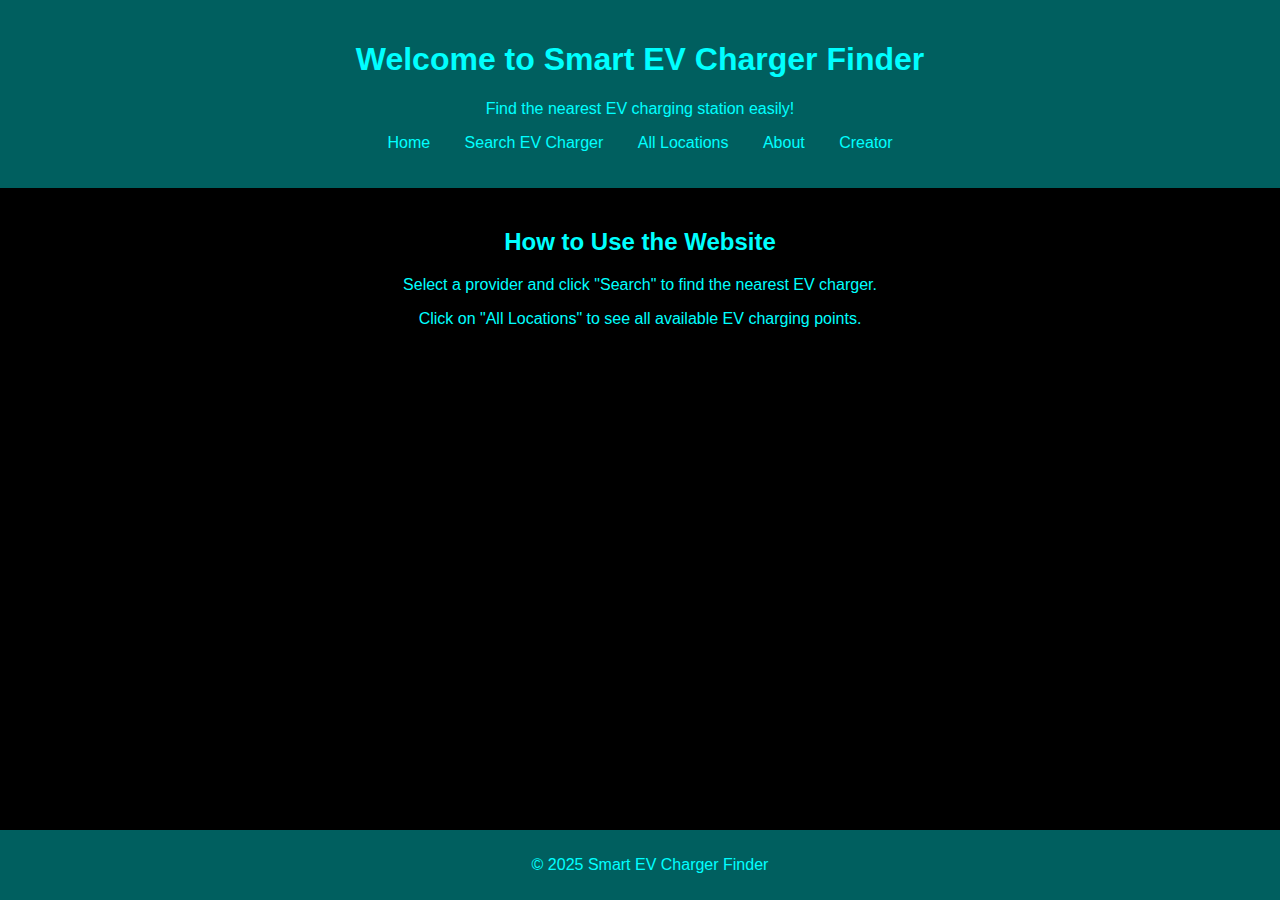
<file: SmartEVFrontend/index.html>
<!DOCTYPE html>
<html lang="en">
<head>
    <meta charset="UTF-8">
    <meta name="viewport" content="width=device-width, initial-scale=1.0">
    <title>Smart EV Charger Finder</title>
    <meta name="description" content="Find the nearest EV charging station easily with Smart EV Charger Finder. Get directions and details for EV charging points.">
    <link rel="stylesheet" href="css/style.css">
</head>
<body>
    <header>
        <h1>Welcome to Smart EV Charger Finder</h1>
        <p>Find the nearest EV charging station easily!</p>
        <nav id="main-nav">
            <ul>
                <li><a href="index.html" class="nav-link">Home</a></li>
                <li><a href="find.html" class="nav-link">Search EV Charger</a></li>
                <li><a href="locations.html" class="nav-link">All Locations</a></li>
                <li><a href="about.html" class="nav-link">About</a></li>
                <li><a href="contact.html" class="nav-link">Creator</a></li>
            </ul>
        </nav>
    </header>

    <main id="home">
        <h2>How to Use the Website</h2>
        <p>Select a provider and click "Search" to find the nearest EV charger.</p>
        <p>Click on "All Locations" to see all available EV charging points.</p>
    </main>

    <footer>
        <p>&copy; 2025 Smart EV Charger Finder</p>
    </footer>

    <script src="js/script.js"></script> <!-- Keep only the external script file -->
</body>
</html>
</file>
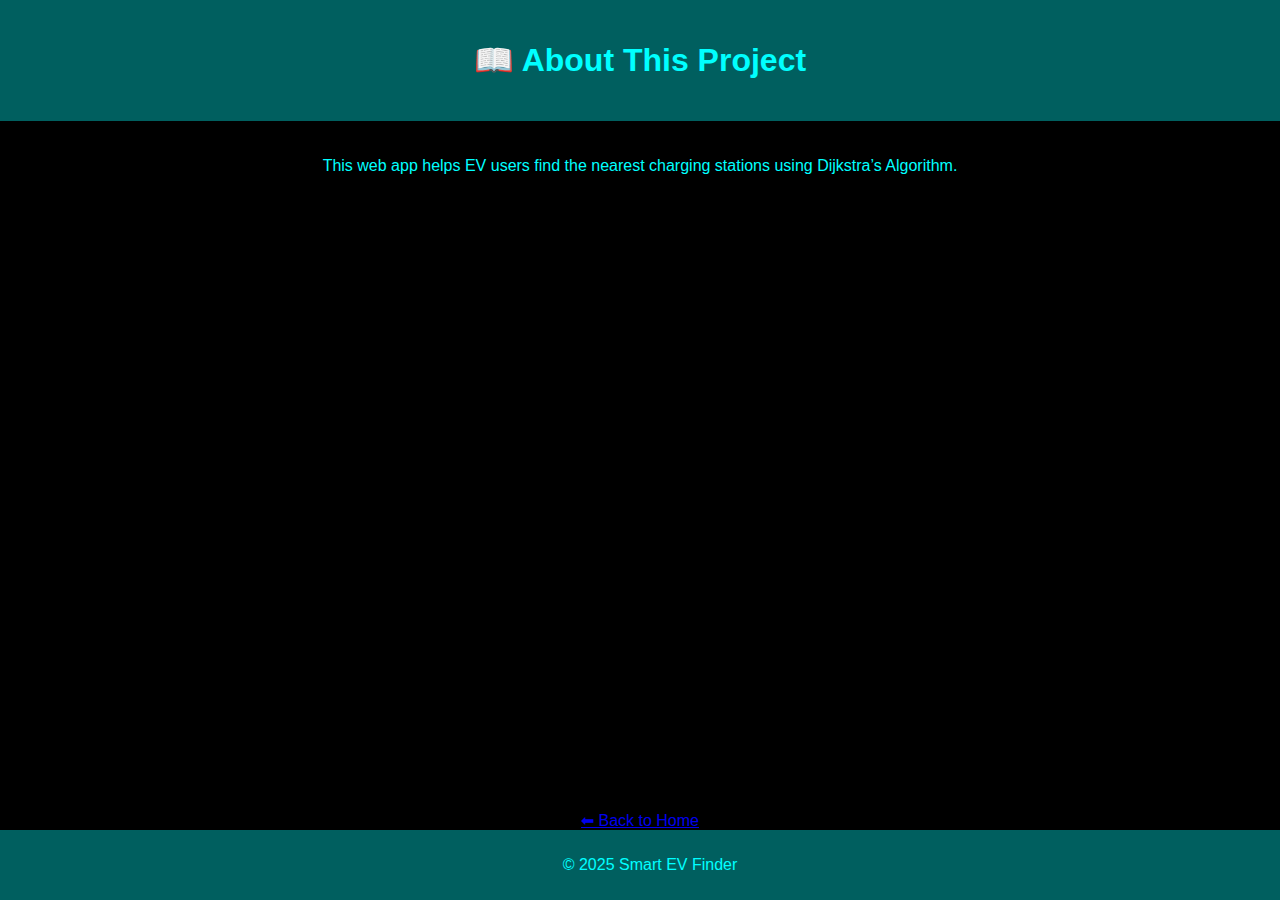
<file: SmartEVFrontend/about.html>
<!DOCTYPE html>
<html lang="en">
<head>
    <meta charset="UTF-8">
    <meta name="viewport" content="width=device-width, initial-scale=1.0">
    <title>About</title>
    <link rel="stylesheet" href="css/style.css">
</head>
<body>
    <header>
        <h1>📖 About This Project</h1>
    </header>

    <main>
        <p>This web app helps EV users find the nearest charging stations using Dijkstra’s Algorithm.</p>
    </main>

    <a href="index.html" class="back-btn">⬅ Back to Home</a>

    <footer>
        <p>&copy; 2025 Smart EV Finder</p>
    </footer>
</body>
</html>
</file>
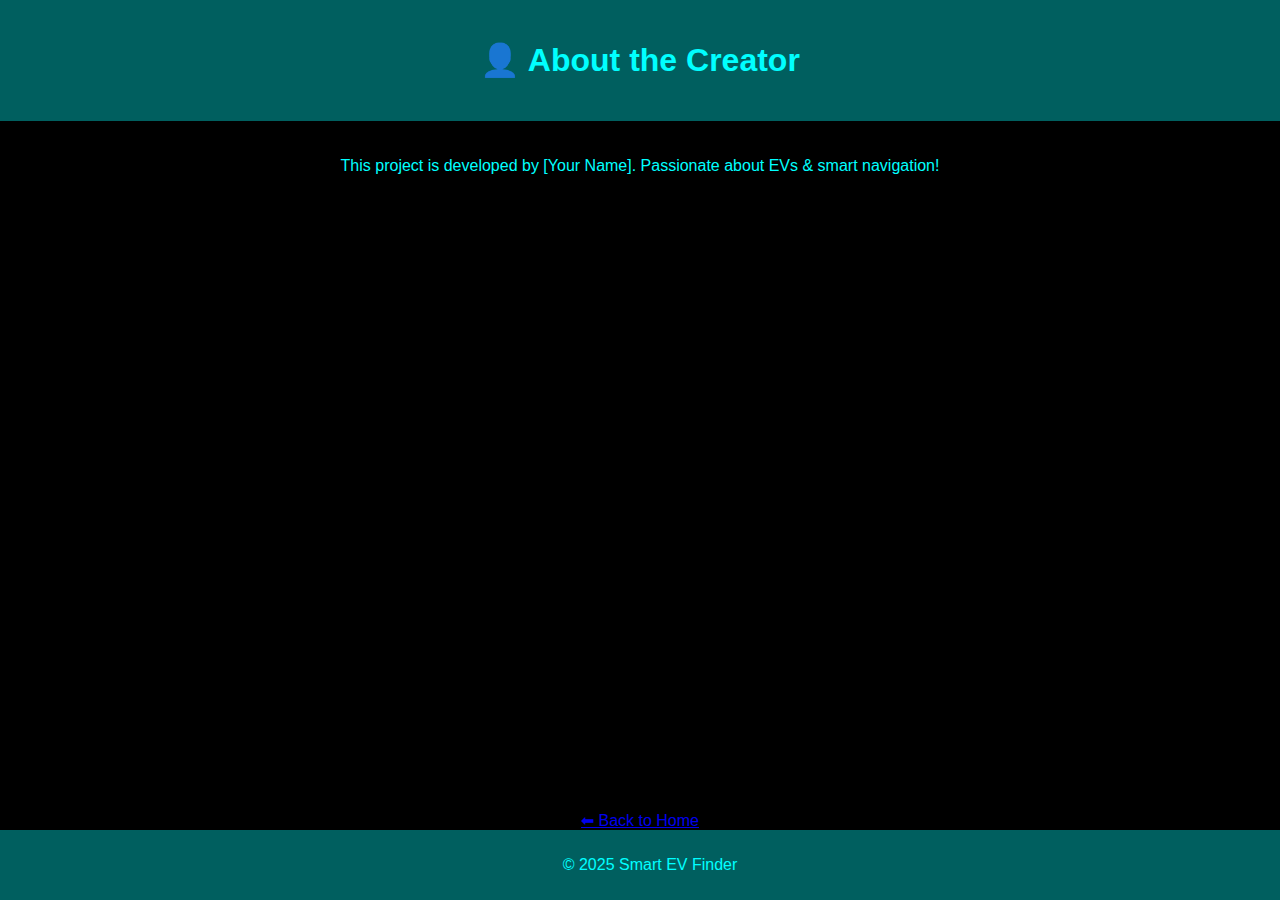
<file: SmartEVFrontend/contact.html>
<!DOCTYPE html>
<html lang="en">
<head>
    <meta charset="UTF-8">
    <meta name="viewport" content="width=device-width, initial-scale=1.0">
    <title>Creator</title>
    <link rel="stylesheet" href="css/style.css">
</head>
<body>
    <header>
        <h1>👤 About the Creator</h1>
    </header>

    <main>
        <p>This project is developed by [Your Name]. Passionate about EVs & smart navigation!</p>
    </main>

    <a href="index.html" class="back-btn">⬅ Back to Home</a>

    <footer>
        <p>&copy; 2025 Smart EV Finder</p>
    </footer>
</body>
</html>
</file>
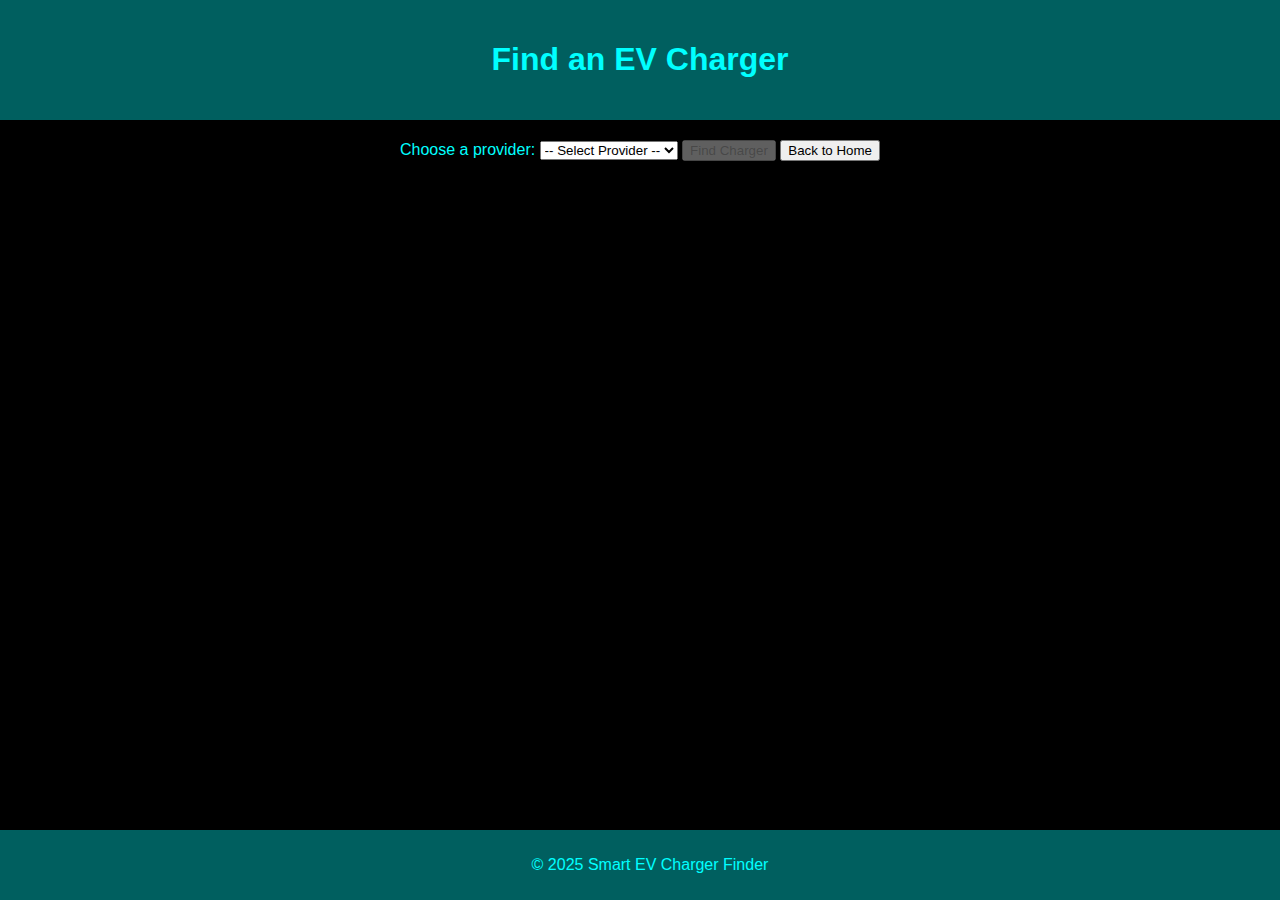
<file: SmartEVFrontend/find.html>
<!DOCTYPE html>
<html lang="en">
<head>
    <meta charset="UTF-8">
    <meta name="viewport" content="width=device-width, initial-scale=1.0">
    <title>Find EV Charger</title>
    <link rel="stylesheet" href="css/style.css">
</head>
<body>
    <header>
        <h1>Find an EV Charger</h1>
    </header>

    <main>
        <label for="provider">Choose a provider:</label>
        <select id="provider">
            <option value="" disabled selected>-- Select Provider --</option>
            <option value="Tata">Tata Power</option>
            <option value="Hyundai">Hyundai</option>
        </select>
        <button id="findChargerBtn" disabled>Find Charger</button>

        <button id="backToHome" onclick="location.href='index.html'">Back to Home</button>

        <section id="results"></section>
    </main>

    <footer>
        <p>&copy; 2025 Smart EV Charger Finder</p>
    </footer>

    <script src="js/script.js"></script>
</body>
</html>
</file>
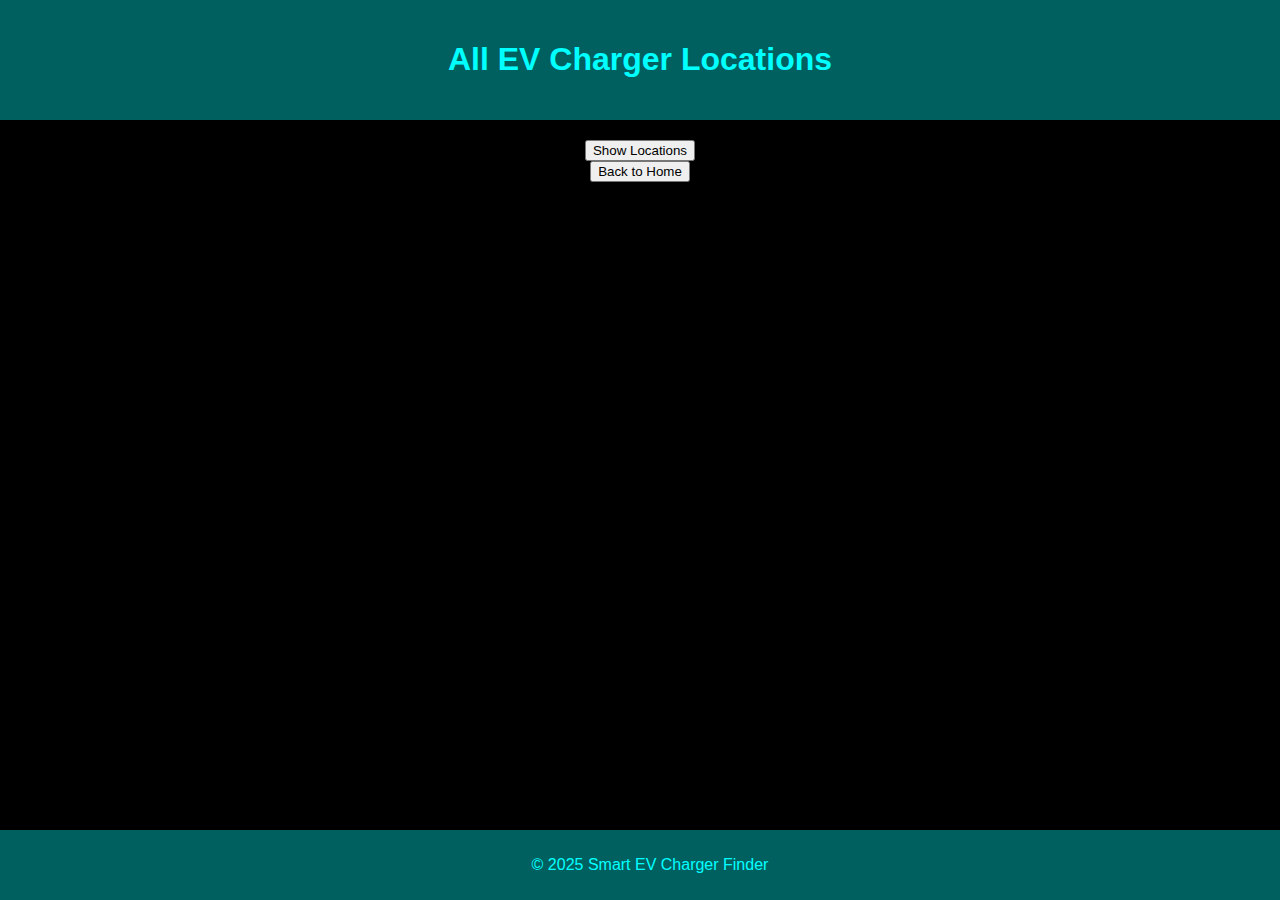
<file: SmartEVFrontend/Locations.html>
<!DOCTYPE html>
<html lang="en">
<head>
    <meta charset="UTF-8">
    <meta name="viewport" content="width=device-width, initial-scale=1.0">
    <title>All Locations</title>
    <link rel="stylesheet" href="css/style.css">
</head>
<body>
    <header>
        <h1>All EV Charger Locations</h1>
    </header>

    <main>
        <button id="allLocationsBtn">Show Locations</button>
        <section id="results"></section>
        <button id="backToHome">Back to Home</button>
    </main>

    <footer>
        <p>&copy; 2025 Smart EV Charger Finder</p>
    </footer>

    <script src="js/script.js"></script>
</body>
</html>
</file>
<file: SmartEVFrontend/css/style.css>
body {
    font-family: Arial, sans-serif;
    background-color: black;
    color: aqua;
    text-align: center;
    margin: 0;
    padding: 0;
    display: flex;
    flex-direction: column;
    min-height: 100vh;
}

header {
    background-color: #005f5f;
    padding: 20px;
}

nav ul {
    list-style-type: none;
    padding: 0;
}

nav ul li {
    display: inline;
    margin: 0 15px;
}

nav ul li a {
    color: aqua;
    text-decoration: none;
}

main {
    flex-grow: 1;
    padding: 20px;
}

footer {
    background-color: #005f5f;
    padding: 10px;
    position: relative;
    bottom: 0;
    width: 100%;
}
</file>
